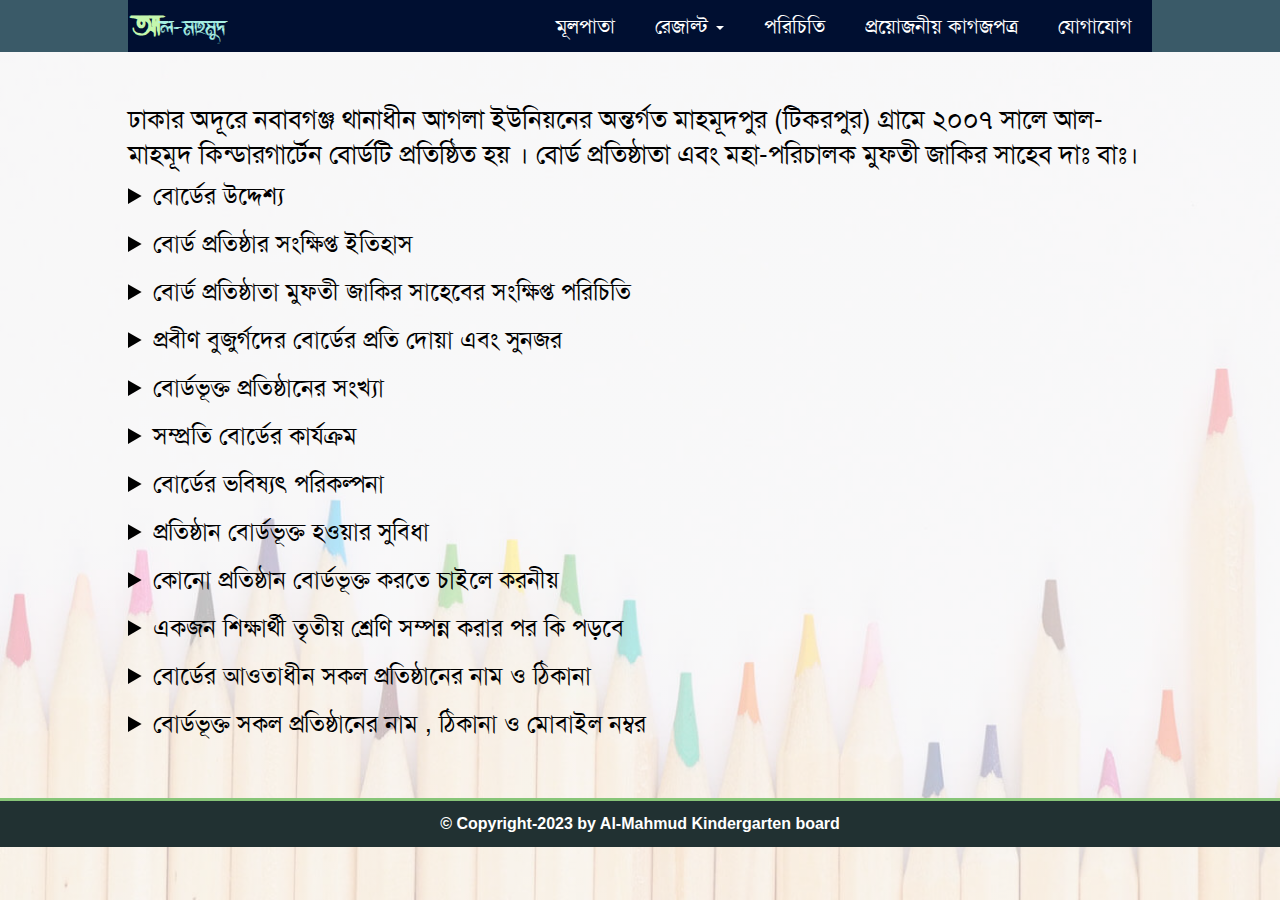
<file: about.html>
<!DOCTYPE HTML>
<html lang="en-US">
<head>
	<meta charset="UTF-8">
	<title>About</title>
	<meta charset="utf-8">
	<meta name="viewport" content="width=device-width, initial-scale=1.0">
	
	<link rel="stylesheet" href="css/style.css" />
	<link rel="stylesheet" href="css/responsive.css" />
	<link rel="icon" href="img/AL-MAHMUD-KINDERGATEN-PNG.png" />
	<link rel="shortcut icon" href="img/AL-MAHMUD-KINDERGATEN-PNG.ico" />
</head>
<body>
<div class="nav-bar"> 
			<nav class="for-width">
				<div class="navbar clear"> 
					<a href="index.html" class="logo">
					<p class="name">আল-মাহমুদ</p>
						</a>
					<div class="menu-toggle"><span class="icon-bar"></span><span class="icon-bar"></span><span class="icon-bar"></span></div>
					<div class="menu">
						<ul>
							<li><a href="index.html">মূলপাতা</a></li>
							<li>
								<span class="open-submenu">রেজাল্ট <span class="arrow down"></span></span>
								<ul>
									<li><a href="">প্রথম সাময়িক</a></li>
									<li><a href="">দ্বিতীয় সাময়িক</a></li> 
									<li><a href="">বার্ষিক</a></li>
									<li><a href="">আর্কাইভ</a></li>
								</ul>
							</li>
							<li><a href="about.html">পরিচিতি</a></li> 
							<li><a href="about.html">প্রয়োজনীয় কাগজপত্র</a></li> 
							<li><a href="contact.html">যোগাযোগ</a></li> 
						</ul>
					</div>
				</div>
			</nav>
		</div>
<div class="about-section"> 
	<p>ঢাকার অদূরে নবাবগঞ্জ থানাধীন আগলা ইউনিয়নের অন্তর্গত মাহমূদপুর (টিকরপুর) গ্রামে ২০০৭ সালে আল-মাহমূদ কিন্ডারগার্টেন বোর্ডটি প্রতিষ্ঠিত হয়  । বোর্ড প্রতিষ্ঠাতা এবং মহা-পরিচালক মুফতী জাকির সাহেব দাঃ বাঃ। </p> 
	
	<div class="about-purpose">  
		<details> 
			<summary>বোর্ডের উদ্দেশ্য</summary>    
			<p> সংখ্যা গরিষ্ট মুসলিম দেশ বাংলাদেশ এই বাংলার আনাচে-কানাচে বিশুদ্ধ ইসলামের দাওয়াত পৌঁছে দেওয়ার লক্ষ্যে প্রতিটি মুসলিম শিশুর কোমল হৃদয়ে কুরআন ও হাদীসের সহিহ জ্ঞান শিক্ষা দেওয়া আবশ্যক । আজকের শিশু আগামীর ভবিষ্যৎ । সহীহ ইলম আহরণ করে আমাদের শিশুরা যাতে সমগ্র পৃথিবীব্যাপী ইসলামের ঝাণ্ডা বহনের সক্ষমতা লাভ করে, সকল বাতিল অপশক্তির বিরুদ্ধে সুদৃঢ়ভাবে দাঁড়াতে পারে এবং সর্বপরি নিজেকে এবং নিজের পরিবার পরিজনকে জাহান্নামের অমোঘ শাস্তি থেকে রক্ষা করে দুনিয়া ও আখেরাত উভয় জাহানের কল্যাণ বয়ে আনার উদ্দেশ্যেই বোর্ড প্রতিষ্ঠা করা হয়।  </p>  
		</details>
		<details>  
			<summary>বোর্ড প্রতিষ্ঠার সংক্ষিপ্ত ইতিহাস </summary>
			<p>  </p>
		</details>
		<details>   
			<summary>বোর্ড প্রতিষ্ঠাতা মুফতী জাকির সাহেবের সংক্ষিপ্ত পরিচিতি </summary>
			<p> </p>
		</details>
		<details>  
			<summary>প্রবীণ বুজুর্গদের বোর্ডের প্রতি দোয়া এবং সুনজর </summary>
			<p>  </p>
		</details>
		<details>  
			<summary>বোর্ডভূক্ত প্রতিষ্ঠানের সংখ্যা  </summary>
			<p> ২০০৭ সালে আল-মাহমূদ কিন্ডারগার্টেন বোর্ডটির যাত্রা শুরু হয়। এই স্বল্প সময়ের ব্যবধানে আজ ২০২৩ সালে বোর্ডভূক্ত প্রতিষ্ঠানের সংখ্যা দাঁড়িয়েছে ১৩৭ টি - আলহামদুলিল্লাহ । </p>
		</details>
		<details>  
			<summary>সম্প্রতি বোর্ডের কার্যক্রম </summary>
			<p> </p>
		</details>
		<details>  
			<summary> বোর্ডের ভবিষ্যৎ পরিকল্পনা </summary>
			<p></p>
		</details>
		<details>  
			<summary> প্রতিষ্ঠান বোর্ডভূক্ত হওয়ার সুবিধা </summary>
			<p></p>
		</details>
		<details>   
			<summary> কোনো প্রতিষ্ঠান বোর্ডভূক্ত করতে চাইলে করনীয়</summary>
			<p> </p>
		</details>
<!-- 		<details>   
			<summary> বোর্ডভূক্ত প্রতিষ্ঠানগুলোতে কয়টি শ্রেণি আছে এবং শ্রেণিগুলোর নাম কি? </summary>
			<p> বোর্ডভূক্ত প্রতিষ্ঠানে পর্যায়ক্রমে ছয়টি শ্রেণিতে পাঠদানের ব্যবস্থা আছে । শ্রেণীসমূহের নাম যথাক্রমে প্লে, নার্সারি, প্রথম, দ্বিতীয়, তৃতীয় এবং চতুর্থ শ্রেণি। </p>
		</details> --> 
		<details>    
			<summary>একজন শিক্ষার্থী তৃতীয় শ্রেণি সম্পন্ন করার পর কি পড়বে </summary>
			<p>  আমাদের এখানে একজন শিক্ষার্থী তৃতীয় শ্রেনী পর্যন্ত লেখাপড়া সম্পন্ন করলে স্কুলে গিয়ে চতুর্থ শ্রেনিতে ,  মাদ্রাসায় (হেফজ, কিতাব) এবং আলিয়ার  যে কোন প্রতিষ্ঠানে ভর্তি হওয়ার যোগ্যতা রাখে।</p>
		</details>
		<details> 
			<summary> বোর্ডের আওতাধীন সকল প্রতিষ্ঠানের নাম ও ঠিকানা   </summary>
			<p></p>
		</details>
		<details>    
			<summary>বোর্ডভূক্ত সকল প্রতিষ্ঠানের নাম , ঠিকানা ও মোবাইল নম্বর </summary>
			<p class="board"> 




০০১	ফালাহুদ দারাইন কিন্ডারগার্টেন স্কুল,মাহমূদপুর (টিকরপুর বাগানবাড়ী), আগলা, নবাবগঞ্জ, ঢাকা।	০১৯১১-০২৮০৫৪ <br/>
০০২	ইক্বরা তালিমুল  কুরআন কিন্ডারগার্টেন, আগলা, নবাবগঞ্জ, ঢাকা।	০১৯১১-২৭৫০১৬ <br/>
০০৩	খোদাবখ্স নূরানী কিন্ডারগার্টেন আন্ধারকোঠা,নবাবগঞ্জ,ঢাকা।	<br/>
০০৪	বাবে  জান্নাত নূরানী কিন্ডারগার্টেন চরচরিয়া, নবাবগঞ্জ, ঢাকা।	০১৯৫২-১০৮১৯২  <br/>
০০৫	শোল্ লাবাগে জান্নাত নূরানী কিন্ডারগার্টেন, শোল্লা, নবাবগঞ্জ, ঢাকা।	০১৭১৯-৯৮৮৮২৯  <br/>
০০৬	কোমরগঞ্জ-পাঠানকান্দা বায়তুস-সালাহ কিন্ডারগার্টেন, নবাবগঞ্জ, ঢাকা।	০১৭৪৫-০০৮৪৩২ <br/>
০০৭	আঃ জাব্বার নূরানী কিন্ডারগার্টেন বাহ্রা, নবাবগঞ্জ, ঢাকা।	০১৮৭৯-৬৪০৯৫১ <br/>
০০৮	জাবালে নূর মাহমূদিয়া মাদ্রাসা রামনাথপুর,দোহার,ঢাকা।	<br/>
০০৯	হাজার বিঘা মাহমূদিয়া নূরানী মাদ্রাসা দোহার,ঢাকা।	<br/>
০১০	সুন্দরীপাড়া মাদ্রাসা এ দ্বীনিয়া দোহার,ঢাকা।	<br/>
০১১	বাহ্রা সোনারগাঁও নূরানী কিন্ডারগার্টেন নবাবগঞ্জ, ঢাকা	০১৯৩৫-৭৩৯২৩৮ <br/>
০১২	রিয়াজুল জান্নাহ নূরানী কিন্ডারগার্টেন, পাতিলঝাপ, নবাবগঞ্জ, ঢাকা।	০১৮১৪-২১২৭০১ <br/>
০১৩	মুসলিমহাটিতালিমুলকুরআনকিন্ডারগার্টেন মাদ্রাসা, খালপাড়, নবাবগঞ্জ, ঢাকা।	০১৯৮১-০৬৫৮৬৩ <br/>
০১৪	দক্ষিন মুসলিমহাটি শহীদ উসামা কিন্ডারগার্টেন, নবাবগঞ্জ, ঢাকা।	০১৩১৮-৯৭০১৩৮ <br/>
০১৫	শ্রীধরপুর নূরানী কিন্ডারগার্টেন মাদরাসা, শ্রীনগর, মুন্সীগঞ্জ।	০১৭৬৫-৪৪১০৬৮ <br/>
০১৬	হযরত আবুবকরসিদ্দীক রা. নূরানী কিন্ডারগার্টেন কার্তিকপুর, দোহার, ঢাকা।	০১৭৪৯-০৭৪৮৯৫ <br/>
০১৭	মহব্বতপুর নূরানীতা‘লীমুল কোরআন মাদরাসা নবাবগঞ্জ, ঢাকা।	০১৯২৩-৬১৪৫৫৯ <br/>
০১৮	বাহ্রা চরকান্দা ফোরকানিয়া নূরানী কিন্ডারগার্টেন,নবাবগঞ্জ,ঢাকা।	 <br/>
০১৯	হাজী মিসবাহউদ্দীন নূরানী কিন্ডারগার্টেন, পশ্চিমবাহ্রা, নবাবগঞ্জ, ঢাকা।	০১৮২৮-০৩৯৫৪১ <br/>
০২০	করিমুন্নেসা নূরানী কিন্ডারগার্টেন ও মাদ্রাসা, বালুখন্ড, নবাবগঞ্জ, ঢাকা।	০১৯২২-৩০৩৭৭০ <br/>
০২১	দারুসসালাম নূরানী কিন্ডারগার্টেন আলমপুর, শ্রীনগর, মুন্সীগঞ্জ।	০১৩২০-৮২০২১১ <br/>
০২২	মাদ্রাসাতু ফরিদা কানযুলউলূম কিন্ডারগার্টেন আগলা চৌকিঘাটা, নবাবগঞ্জ, ঢাকা।	০১৯৪৯-৫৮৭৭৪৯ <br/>
০২৩	ইসলাহুল উম্মাহ নূরানী কিন্ডারগার্টেন, গোবিন্দপুর, নবাবগঞ্জ, ঢাকা।	০১৯৬৪-৮৮২৫৭৫ <br/>
০২৪	জান্নাতুল মাওয়া নূরানী কিন্ডারগার্টেন, রাজাপুর, নবাবগঞ্জ, ঢাকা।	০১৭৬৮-৮৯৩৮১১  <br/>
০২৫	বাহ্রা ইলামুদ্দীন নূরানী কিন্ডারগার্টেন দোহার,ঢাকা।	 <br/>
০২৬	বায়তুল জান্নাত নূরানী কিন্ডারগার্টেন মাদরাসা, বাড়ৈখালী, শ্রীনগর, মুন্সীগঞ্জ।	০১৭৬৬-৪১৯৪১৮ <br/>
০২৭	আল-ইসলামিয়া কিন্ডারগার্টেন বড়নগর, কলাকোপা, নবাবগঞ্জ, ঢাকা	০১৯১৫-৫৮২৭১৫ <br/>
০২৮	বাইতুন-নূর-নূরানী কিন্ডারগার্টেন নবাবগঞ্জ, ঢাকা।	০১৮৬৯-৬৪৩১৯৮ <br/>
০২৯	দক্ষিন মাইলাইল আল মদিনা মাদ্রাসা, মাইলাইল, নবাবগঞ্জ,ঢাকা।	০১৮৫০-৮২৮৪৯০ <br/>
০৩০	বাড়ৈখালী দারোগাবাড়ী কিন্ডারগার্টেন, শ্রীনগর, মুন্সীগঞ্জ ।	০১৯৯৪-৩৯৫৮১৮ <br/>
০৩১	মাহমূদুল ঊলুম মাদরাসা চিতলমারী,বাগেরহাট।	 <br/>
০৩২	তাহমিদ কিন্ডারগার্টেন নূরানী মাদ্রাসা, কৃষ্ণপুর, মোগলবাসা, সদর, কুড়িগ্রাম।	০১৮২২-২৮৭৬৮৭ <br/>
০৩৩	যাদবপুর বুস্তানুল ঊলুম কওমী মাদরাসা,ঠাকুরগাঁও।	 <br/>
০৩৪	বাহ্রা পূর্বপাড় দারুসসালাম নূরানী কিন্ডারগার্টেন, নবাবগঞ্জ, ঢাকা।	০১৭৫৬-০৯৭৪৫৪ <br/>
০৩৫	বড় বক্সনগর ফোরকানিয়া নূরানী কিন্ডারগার্টেন মাদ্রাসা, নবাবগঞ্জ, ঢাকা।	০১৩১৪-৭৩৫৫৩৯ <br/>
০৩৬	বড় রাজপাড়া মদিনাতুল উলূম নূরানী কিন্ডারগার্টেন, নবাবগঞ্জ, ঢাকা।	০১৮১৬-৩১৩৫২২ <br/>
০৩৭	মিফতাহুল জান্নাহ নূরানী কিন্ডারগার্টেন সৈয়দপুরনবাবগঞ্জ,ঢাকা।	 <br/>
০৩৮	বালাশুর নূরানী কিন্ডারগার্টেন শ্রীনগর,মুন্সিগঞ্জ।	 <br/>
০৩৯	দৌলতপুর দারুল উলূম নূরানী হাফেজিয়া মাদরাসা, নবাবগঞ্জ, ঢাকা।	০১৮১৯-২১৭৪৪৪ <br/>
০৪০	তাকবিয়াতুল ঈমান নূরানী কিন্ডারগার্টেন দোহার,ঢাকা।	 <br/>
০৪১	দারুল আরকাম নূরানী কিন্ডারগার্টেন, নেত্রকোণা।	<br/>
০৪২	দারুল ফালাহ নূরানী কিন্ডারগার্টেন, মরিচপট্টি, নবাবগঞ্জ, ঢাকা।	০১৮৫০-২৬৪৮১৩<br/>
০৪৩	ফারুকে আযম নূরানী কিন্ডারগার্টেন, নেত্রকোণা।<br/>	
০৪৪	মুন্সিনগর ছাইদুল ঈমান ইসলামিয়া হাফিজিয়া মাদরাসা, বাড়ুয়াখালী, নবাবগঞ্জ, ঢাকা।	০১৭২৩-০৯৯০০০<br/> 
০৪৫	নতুন বান্দুরা নূরানী কিন্ডারগার্টেন, হাসনাবাদ, নবাবগঞ্জ, ঢাকা।	০১৯১০-০৩২৯৫৮<br/>
০৪৬	বান্দুরা ইসলামী কিন্ডারগার্টেন এন্ড স্কুল, নবাবগঞ্জ, ঢাকা।	০১৮২৩-৬৫৭৮৫৯<br/>
০৪৭	হযরত হুজায়ফা রাঃ নূরানী কিন্ডারগার্টেন মাদরাসা, শেখরনগর, সিরাজদিখান, মুন্সিগঞ্জ।	০১৮৩১-১১৬৬১৩<br/>
০৪৮	কাছেমুল উলূম নূরানী কিন্ডারগার্টেন, নবাবগঞ্জ, ঢাকা।	০১৯২৯-০৩০০৮৩<br/>
০৪৯	পালমগঞ্জ গ্রীনলিপস নূরানী কিন্ডারগার্টেন দোহার,ঢাকা।	<br/>
০৫০	মিফতাহুল উলুম কামারপুর, ঠাকুরগাঁও।	<br/>
০৫১	চুড়াইন সা‘আদাতুদ-দারাইন নূরানী কিন্ডারগার্টেননবাবগঞ্জ, ঢাকা।	০১৯২৬-৫২৫১৫১<br/>
০৫২	তরিকুল জান্নাহ কিন্ডারগার্টেন,গরিবপুর,শিকারীপাড়া,নবাবগঞ্জ,ঢাকা।	<br/>
০৫৩	হামিউস সুন্নাহ কিন্ডারগার্টেন,মরিচপট্টি,নবাবগঞ্জ,ঢাকা।	<br/>
০৫৪	জামশা নূরে মদিনা কিন্ডারগার্টেন মাদরাসা, সিংগাইর, মানিকগঞ্জ।	০১৮৭৮-৯৩০৯০১<br/>
০৫৫	হা-মিউসসুন্নাহ নূরানীকিন্ডার গার্টেন, বাশতলা, দোহার, ঢাকা।	০১৭৩৩-৮১৭৪৪০<br/>
০৫৬	নয়ানগর ইসলামি কিন্ডারগার্টেন, বান্দুরা, নবাবগঞ্জ, ঢাকা।	০১৮২৫-০০২৯৩৫<br/>
০৫৭	তুইতাল শৈল্যা আবজাল নগর নুরানী কিন্ডারগার্টেন মাদ্রাসা, নবাবগঞ্জ, ঢাকা।	০১৭৯০-৫৭৪২০৬<br/>
০৫৮	নয়নশ্রী নূরানী কিন্ডারগার্টেন,নবাবগঞ্জ,ঢাকা।	<br/>
০৫৯	রাধাকান্তপুর নূরানী কিন্ডারগার্টেন,নয়নশ্রী,নবাবগঞ্জ,ঢাকা।	<br/>
০৬০	বোয়ালী বায়তুননূর কিন্ডারগার্টেন, শোল্লা, নবাবগঞ্জ, ঢাকা।	০১৬৩৬-৮৪১২৮১<br/>
০৬১	শেখ ইব্রাহিম নূরানী কিন্ডারগার্টেন, বেনুখালী, নবাবগঞ্জ,ঢাকা।	০১৯১৬-৫৫৩৭৩৬<br/>
০৬২	শিকারীপাড়া নূরানী কিন্ডারগার্টেন,শিকারীপাড়া,নবাবগঞ্জ,ঢাকা।	<br/>
০৬৩	সুজাপুর রহমানিয়া নূরানী কিন্ডারগার্টেন মাদ্রাসা, দাউদপুর, নবাবগঞ্জ, ঢাকা।	<br/>
০৬৪	আলবারাকা কিন্ডারগার্টেন, দোহার, ঢাকা।	<br/>
০৬৫	দারুল উলুম পীরদিঘী কিন্ডারগার্টেন, ঠাকুরগাঁও।	<br/>
০৬৬	হাজী ইসমাঈল হাজী আসাদ আলী আল-ইসলামিয়ামাদ্রাসা, রোহিতপুর, কেরানীগঞ্জ,ঢাকা।<br/>	
০৬৭	হাজী মুসলিম খাঁন নূরানী কিন্ডারগার্টেন মাদ্রাসা,দক্ষিণপাইয়াতলী,শরিয়তপুর।	<br/>
০৬৮	দক্ষিনছত্রভোগ মদিনাতুল উলুম ইসলামিয়া মাদরাসা, শ্রীনগর, মুন্সীগঞ্জ।	০১৭৩১-৬১৭৭২৫<br/>
০৬৯	চাড়িগ্রাম ইসলামী মডেল একাডেমী মানিকগঞ্জ।<br/>	
০৭০	দোহার ইসলামিয়া মাদ্রাসা, খালপাড়, দোহার,ঢাকা।	<br/>
০৭১	মাদ্রাসা জামেউল উলূম দক্ষিণশিমুলিয়া, দোহার,ঢাকা।	<br/>
০৭২	হযরত আবু হুরায়রা (রা:) নূরানী কিন্ডারগার্টেন,নাটোর।	<br/>
০৭৩	হযরতআনাস (রা:) নূরানী কিন্ডারগার্টেন,নাটোর।	<br/>
০৭৪	হযরত আবু জর গিফারী (রা:) নূরানী কিন্ডারগার্টেন,নাটোর।	<br/>
০৭৫	রওজাতুল উলুম নূরানী একাডেমী,নাটোর।	<br/>
০৭৬	বালুরচর টুকনিকান্দা ফোরকানিয়া নূরানী কিন্ডারগার্টেন, নবাবগঞ্জ,ঢাকা।	০১৮৮২-৮৭১৫৫১<br/>
০৭৭	হযরত ওমরফারুক (রাঃ) নূরানীয়া হাফিজিয়া মাদরাসা, চেগারঘোনা বেরিবাধ, সদর, মানিকগঞ্জ।	০১৭৩২-৫০৩২৩৯<br/>
০৭৮	আন-নূরনূরানী কিন্ডারগার্টেন মাদ্রাসা, বড়বলমন্তচর,নবাবগঞ্জ,ঢাকা।	<br/>
০৭৯	ফালাহুদ-দারাইন মাদরাসা ও নূরানী কিন্ডারগার্টেন, সোনাকুড়, গোপালগঞ্জ।	০১৮২৮-৫৫০১৪৩<br/>
০৮০	বাগে জান্নাত নূরানী কিন্ডারগার্টেন মাদ্রাসা,শখিপুর,শরিয়তপুর।	০১৭২১-৪০১৫২৯<br/>
০৮১	সিংহড়া মোহাম্মাদিয়া কিন্ডারগার্টেন, নবাবগঞ্জ, ঢাকা।	০১৮৭৩-৫৯৪৯৮৯<br/>
০৮২	ঘোষপাড়া ভাওয়াডুবি নূরুল কুরআন মাদরাসা, তাশুল্লা, বাংলাবাজার, নবাবগঞ্জ, ঢাকা।	০১৮৫৮-৮১৮৪৯৩<br/>
০৮৩	চরকুশাই আদর্শ নূরানী মাদরাসা, দোহার,ঢাকা।	০১৭৩১-১১৪৫৩১<br/>
০৮৪	সিংজোর নূরানী কিন্ডারগার্টেন মাদরাসা, সিংজোর, শোল্লা, নবাবগঞ্জ, ঢাকা।	০১৩০২-৭৮৩২৭০<br/>
০৮৫	মদীনা নগর কিন্ডারগার্টেন, চন্দ্রপাড়া, সদরপুর, ফরিদপুর।	<br/>
০৮৬	হযরত বেলাল (রা.) নূরানী কিন্ডারগার্টেন, দোহারঘাটা, দোহার, ঢাকা।	০১৮৭৫-৫৩১৯৪৬<br/>
০৮৭	আল-হাদী ইসলামী কিন্ডারগার্টেন মাদরাসা, খাড়াকান্দী, কেরানীগঞ্জ, ঢাকা।	০১৭২৮-৮১২২৭২<br/>
০৮৮	হযরত আবুহুরাইরা (রা.) নূরানী কিন্ডারগার্টেন, শাহবাদ, গালিমপুর, নবাবগঞ্জ, ঢাকা।	০১৯৫৩-৩১৭৫৭৩<br/>
০৮৯	মুসলিহুল উম্মাহ মাদানী কিন্ডার গার্টেন মাদরাসা, যন্ত্রাইল, নবাবগঞ্জ,ঢাকা।	০১৮৭১-৯২৯৬৯৮<br/>
০৯০	ছোটরাজপাড়া নূরানী কিন্ডারগার্টেন মাদ্রাসা,বক্সনগর,নবাবগঞ্জ,ঢাকা।<br/>	
০৯১	আল-আবরার ইসলামী একাডেমী হাসনাবাদ,নবাবগঞ্জ,ঢাকা।	<br/>
০৯২	নূরুল কুরআন কিন্ডারগার্টেন, বড়গাঁও, গালিমপুর, নবাবগঞ্জ, ঢাকা।	০১৯৬১-৪৬৫৪৬০ <br/>
০৯৩	মুন্সীনগর নূরানী মাদ্রাসা এন্ড কিন্ডারগার্টেন, আকারবাগ, চূড়াইন, নবাবগঞ্জ, ঢাকা। <br/>	
০৯৪	সৈয়দপুরএমদাদুলউলুমনূরানী কিন্ডারগার্টেন, নবাবগঞ্জ, ঢাকা।	০১৭৪৮-২৪৭৬৫৭ <br/>
০৯৫	নূরেমদীনানূরানীমাদরাসা, লটাখোলা, দোহার, ঢাকা।	০১৭২৭-৪০৯৩১৬ <br/>
০৯৬	হযরতওমরফারুক (রা.) নূরানী কিন্ডারগার্টেন, মাহমূদপুর, দোহার, ঢাকা।	০১৮৮১-৫৫৮৮১৯ <br/>
০৯৭	শেরপুরআলইসলামিয়ানূরানী কিন্ডারগার্টেন, দাউদপুর, নবাবগঞ্জ, ঢাকা।	 <br/>
০৯৮	রাহমানিয়ামুহাম্মদিয়াইসলামিয়াকিন্ডারগার্টেন, বাংলাবাজার, নবাবগঞ্জ, ঢাকা।	 <br/>
০৯৯	দারুলউলুমদ্বীনিয়ালতিফিয়ানূরানী কিন্ডারগার্টেন,বাড়ৈখালী,শ্রীনগর,মুন্সিগঞ্জ।	 <br/>
১০০	হযরতফাতেমা রা: নূরানী কিন্ডারগার্টেনকামারকান্দা,চিত্রকোট,সিরাজদিখান, মুন্সিগঞ্জ।	 <br/>
১০১	মদীনাতুলউলুমমাদরাসারামপুরা,ঢাকা।	০১৯৮৭-৪৫৩৫৭১ <br/>
১০২	হযরত আ: কাদেরজিলানী রহ. নূরানী কিন্ডারগার্টেন, সিংহপ্রতাপ, গৌড়দিয়া, সালথা, ফরিদপুর।	০১৯৪৪-৯৭৯৩৯৪ <br/>
১০৩	জামিয়াতুলকুরআনওয়াসসুন্নাহইসলামিককিন্ডারগার্টেন, তারানগর, কেরানীগঞ্জ, ঢাকা।	০১৭৭০-০৩০০৪৭ <br/>
১০৪	হাজীউজীরআলীমডেলমাদরাসা, নয়াবাড়ী, দোহার, ঢাকা।	০১৭৪১-৩৫৯১২২ <br/>
১০৫	দারুলকুরআননূরানীএকাডেমী,নীলফামারী।	 <br/>
১০৬	সেতুসংঘতাযকিয়াতুল উম্মাহমাদরাসা, বলমন্তচর, নবাবগঞ্জ,ঢাকা।	০১৮৪৬-০৯২১৪৭ <br/>
১০৭	মদনখালীমধ্যপাড়াআশরাফুলউলুমকিন্ডারগার্টেন, শ্রীনগর, মুন্সিগঞ্জ।	০১৯১৫-৮১২১৬৮ <br/>
১০৮	জামিয়াতুসসাহাবারাধাকান্তপুর, নয়নশ্রী, নবাবগঞ্জ, ঢাকা।	০১৯৫১-১০৬৭৪৪ <br/>
১০৯	মারকাযুলকুরআননূরানী কিন্ডারগার্টেন,ইমামনগর,নবাবগঞ্জ,ঢাকা।	০১৮৬০-০২০০৯৩ <br/>
১১০	শান্তিনগরনূরানীকিন্ডার গার্টেন মাদরাসা,নয়নশ্রী,নবাবগঞ্জ,ঢাকা।	০১৭১৫-৩২৮৯৪১ <br/>
১১১	ব্রাইটফিউচারনার্সারী স্কুল,পূর্ব নূরেরচালা,ভাটারা,বারিধারা,ঢাকা।	০১৯১১-৩০৯০১৪ <br/>
১১২	মাদরাসাউসমান রা: বাংলাদেশ, বাড়ি নং ১৩/১০, পশ্চিমরামপুরা(নতুনরাস্তা),ঢাকা-১২১৯	০১৯১৯-৫৮৭১৩১ <br/>
১১৩	নূরুল কোরআনমাদরাসা, চান্দহর, সিংগাইর, মানিকগঞ্জ।	০১৯৬৩-৩৯১৯৮৯ <br/>
১১৪	মাহমূদিয়ানূরানী কিন্ডারগার্টেনরাজাপুর, বাউফল, পটুয়াখালী।	০১৭১৯-২৭৬৭৪১ <br/>
১১৫	সামসাবাদ আইডিয়ালনূরানী কিন্ডারগার্টেন, সামসাবাদ, নবাবগঞ্জ, ঢাকা।	০১৮৯২-৭৫৮৪৮৫ <br/>
১১৬	মহিউসসুন্নাহনূরানীকিন্ডার গার্টেন মাদরাসা, সোনাবাজু, নবাবগঞ্জ, ঢাকা।	০১৭৫৩-৪৫৮০০৯ <br/>
১১৭	মাদরাসা গুলজারেমদীনা, কেরানীগঞ্জ,ঢাকা।	০১৮৪৫-২৭৫৩৫২ <br/>
১১৮	বাইতুলজান্নাহনূরানী কিন্ডারগার্টেন,নারিশাসাতভিটা, দোহার,ঢাকা।	০১৭৫৫-১৯৩৯৫৩ <br/>
১১৯	খতিয়া হোসাইনিয়াবাতেনিয়াইসলামিয়ামাদরাসা, শোল্লা, নবাবগঞ্জ, ঢাকা।	০১৮২৩-৮৭৬০০০ <br/>
১২০	নয়াগাঁওআঃহালিমআনোয়ারানূরানী কিন্ডারগার্টেন, সিরাজদিখান, মুন্সিগঞ্জ।	০১৭৭৪-৮৮৮৮৬৬ <br/>
১২১	চরজয়পাড়াতালিমুলকুরআননূরানী কিন্ডারগার্টেন, দোহার, ঢাকা।	০১৮৬৬-৪৭৪৩৮১ <br/>
১২২	কাশফুলউলূমনূরানী কিন্ডারগার্টেন, চৌধুরীরহাট, সদরপুর, ফরিদপুর।	০১৯০৪-৫১৩৩৪৯ <br/>
১২৩	আবুসাঈদ হাকিমিয়াহাফিজিয়ামাদ্রাসা ও লিল্লাহ্ বোর্ডি, মুন্সীগঞ্জ।	০১৯৮৩-৯৮০৪১৪ <br/>
১২৪	চকরিয়ানূরানী কিন্ডারগার্টেন ও হাফেজিয়ামাদ্রাসা, শোল্লা, নবাবগঞ্জ, ঢাকা।	০১৮৮০-২২৫৯৭১ <br/>
১২৫	ছোটরাজপাড়ামদীনাতুলউলূমনূরানী কিন্ডারগার্টেন, বক্সনগর, নবাবগঞ্জ, ঢাকা।	০১৭৫২-৯১০১৬২ <br/>
১২৬	মুহিউসসুন্নাহনূরানী কিন্ডারগার্টেন মাদ্রাসা, বালেঙ্গা, কান্তারটেক, নবাবগঞ্জ, ঢাকা।	০১৮৫১-১৩৬৫৮০ <br/>
১২৭	হযরতইব্রাহীমনূরানী কিন্ডারগার্টেন, মাধবপুর, নবাবগঞ্জ, ঢাকা।	০১৮৩৫-৯৯৬০১৮ <br/>
১২৮	মদীনাতুলউলূমনূরানী কিন্ডারগার্টেন, নয়ানগর, হাসনাবাদ, নবাবগঞ্জ, ঢাকা।	০১৯৩০-৩৬৬০৯৭ <br/>
১২৯	ছত্রপুরহাজ¦ীআকমত মোল্লানূরানী কিন্ডারগার্টেন, করপাড়া, নবাবগঞ্জ, ঢাকা।	০১৭৯০-৩৩৯০০১ <br/>
১৩০	আলবারাকারাহমানিয়ামাদ্রাসা, রাধানগর, বিলাশপুর, দোহার, ঢাকা।	০১৭২৪-৪০৩২৩৬ <br/>
১৩১	মাহমূদপুরইসলামিকএকাডেমী, দক্ষিণচরকুশাই, হরিচন্ডি, দোহার, ঢাকা।	০১৬২৯-৪৪৬২৪৩ <br/>
১৩২	দারুলকুরআননূরানী কিন্ডারগার্টেন স্কুল, নূরের চালা বোটঘাট, গুলশান, ভাটারা, ঢাকা।	০১৬১৯-৫১৪৯১৯ <br/>
১৩৩	মিফতাহুলজান্নাহনূরানী কিন্ডারগার্টেন, হাসির মোড়, মেঘুলা, দোহার, ঢাকা।	০১৭৭৮-৬০৫১৩৫ <br/>
১৩৪	জান্নাতুননাঈমকিন্ডারগার্টেন, শরীয়তপুর।	০১৯৫৯-০৩৩৩৮৯ <br/>
১৩৫	আবুলইসরাতনূরানী কিন্ডারগার্টেন, বানিয়ারগ্রাম, খানেপুর, বারুয়াখালী, নবাবগঞ্জ, ঢাকা।	০১৮৫৯-২৬৫০৪৭ <br/>
১৩৬	মার্কাযুলউলূমনূরানী কিন্ডারগার্টেন, ইসলামপুর, জয়পাড়া, দোহার, ঢাকা।	০১৯২১-০৪৯২৭৬ 


			</p>
		</details>
	</div>
</div>
<footer> 
	<p>&copy; Copyright-2023 by Al-Mahmud Kindergarten board</p>
</footer>


<script src="http://ajax.aspnetcdn.com/ajax/jQuery/jquery-1.12.0.min.js"></script>

<script type="text/javascript">

var menu = $(".menu");
$(window).resize(function(){
	$(".menu-toggle").removeClass("active");
	if($(window).innerWidth() > 767){
		menu.show();
	} else {
		menu.hide();
	}
});
$(".menu-toggle").click(function(){
	$(this).toggleClass("active");
	menu.slideToggle();
})
$(".open-submenu").click(function(){
	$(this).toggleClass("active");
	$(this).next("ul").slideToggle();
	$(this).children(".arrow").toggleClass("down up");
});

</script>

</script>
</body>
</html>
</file>
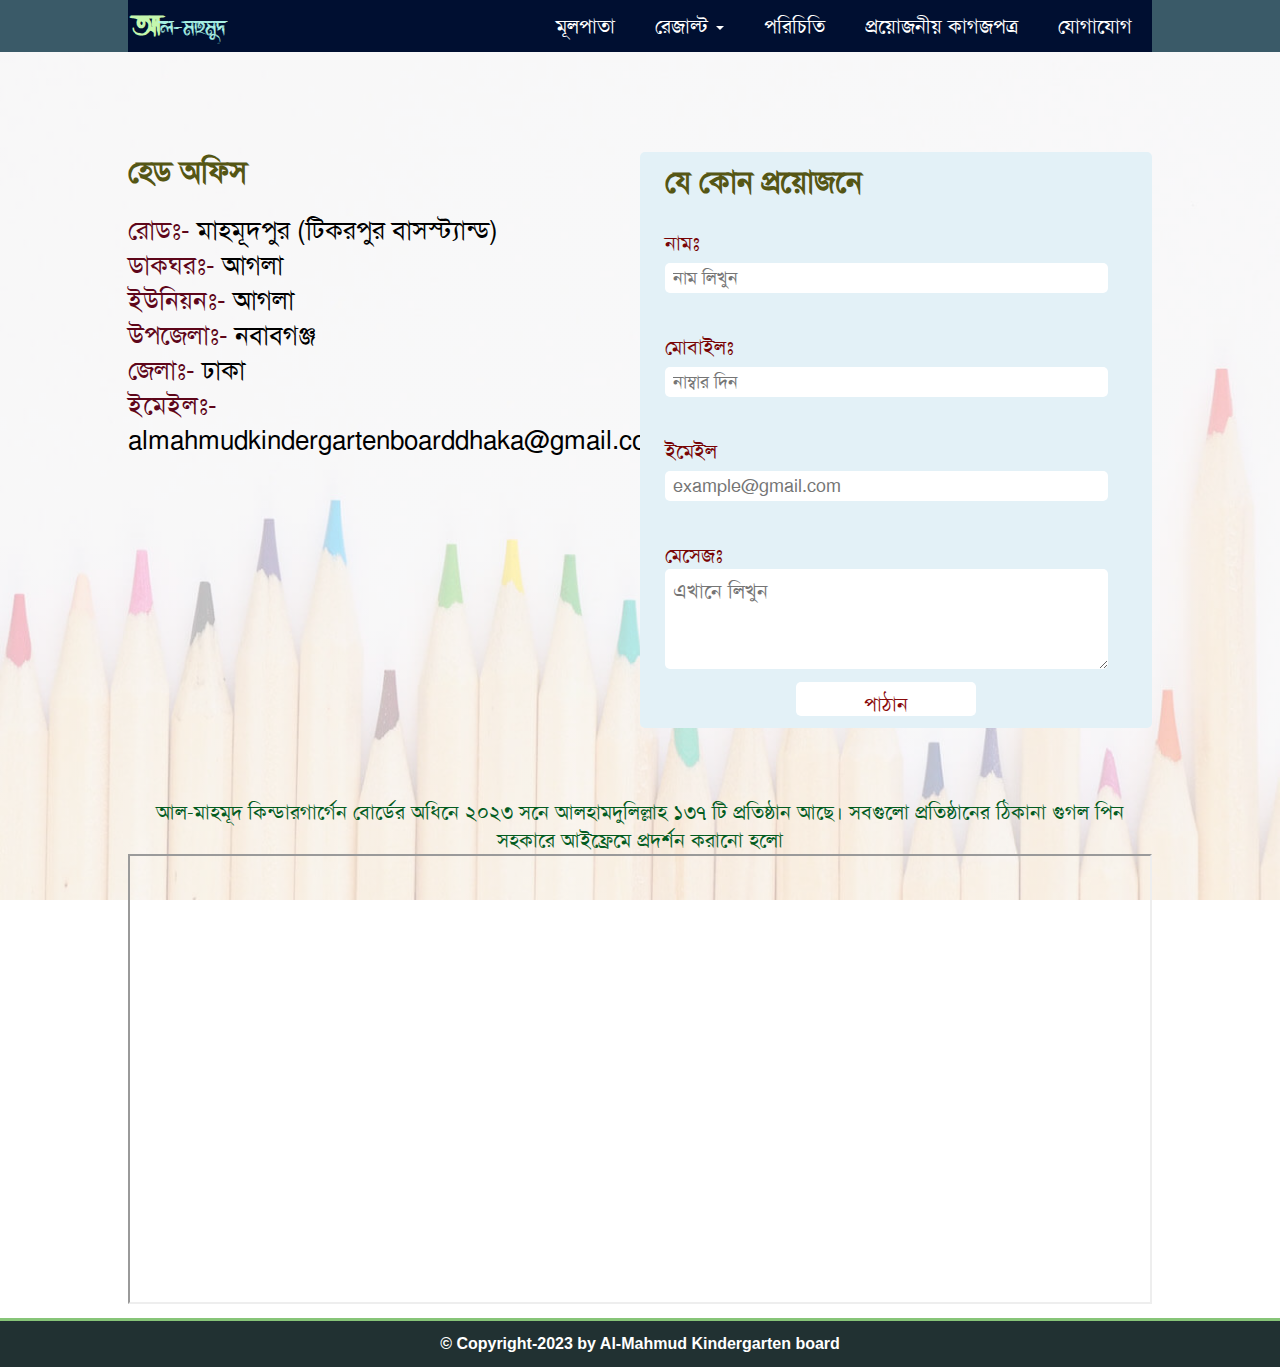
<file: contact.html>
<!DOCTYPE HTML>
<html lang="en-US">
<head>
	<meta charset="utf-8">
	<meta name="viewport" content="width=device-width, initial-scale=1.0">
	<title>About</title>
	<link rel="stylesheet" href="css/style.css" />
	<link rel="stylesheet" href="css/responsive.css" />
	<link rel="icon" href="img/AL-MAHMUD-KINDERGATEN-PNG.png" />
	<link rel="shortcut icon" href="img/AL-MAHMUD-KINDERGATEN-PNG.ico" />
</head>
<body>
	<div class="nav-bar"> 
		<nav class="for-width">
			<div class="navbar clear"> 
				<a href="index.html" class="logo">
				<p class="name">আল-মাহমুদ</p>
					</a>
				<div class="menu-toggle"><span class="icon-bar"></span><span class="icon-bar"></span><span class="icon-bar"></span></div>
				<div class="menu">
					<ul>
						<li><a href="index.html">মূলপাতা</a></li>
						<li>
							<span class="open-submenu">রেজাল্ট <span class="arrow down"></span></span>
							<ul>
								<li><a href="">প্রথম সাময়িক</a></li>
								<li><a href="">দ্বিতীয় সাময়িক</a></li> 
								<li><a href="">বার্ষিক</a></li>
								<li><a href="">আর্কাইভ</a></li>
							</ul>
						</li>
						<li><a href="about.html">পরিচিতি</a></li> 
						<li><a href="about.html">প্রয়োজনীয় কাগজপত্র</a></li> 
						<li><a href="contact.html">যোগাযোগ</a></li> 
					</ul>
				</div>
			</div>
		</nav>
	</div>

	<div id="contact-wrapper"> 
		<div class="address for-width"> 
			<article> 
				<h1>হেড অফিস</h1>
				<p><span>রোডঃ- </span> মাহমূদপুর (টিকরপুর বাসস্ট্যান্ড)  </p>
				<p><span>ডাকঘরঃ- </span> আগলা</p>
				<p><span>ইউনিয়নঃ- </span> আগলা</p>
				<p><span>উপজেলাঃ- </span> নবাবগঞ্জ</p>
				<p><span>জেলাঃ- </span> ঢাকা</p>
				<p><span>ইমেইলঃ- </span> almahmudkindergartenboarddhaka@gmail.com </p>
			</article>
			<div class="contact"> 
				<div class="form"> 
					<h1>যে কোন প্রয়োজনে</h1>
					<form method="POST" name="google-sheet" action="">
						<label for="name">নামঃ</label> <br />
						<input name="name" type="text" placeholder="নাম লিখুন" /> <br /> <br />
						<label for="number">মোবাইলঃ</label> <br />
						<input name="number" type="number" placeholder="নাম্বার দিন" /> <br /> <br />
						<label for="email">ইমেইল</label> <br />
						<input name="email" type="email" placeholder="example@gmail.com" /> <br /> <br />
						<label for="message">মেসেজঃ</label>  <br />
						<textarea name="text" id="" placeholder="এখানে লিখুন"></textarea> <br />
						<div class="button"> 
							<button>পাঠান</button>
						</div>
					</form>
				</div>
			</div>
		</div>
		<div class="map for-width"> 
			<p>আল-মাহমূদ কিন্ডারগার্গেন বোর্ডের অধিনে ২০২৩ সনে আলহামদুলিল্লাহ ১৩৭ টি প্রতিষ্ঠান আছে। সবগুলো প্রতিষ্ঠানের ঠিকানা গুগল পিন সহকারে আইফ্রেমে প্রদর্শন করানো হলো</p>
			<iframe src="https://www.google.com/maps/d/embed?mid=16d8Q8DvUAruZHsMKPOWapXUO8o0oAvQ&ehbc=2E312F" width="640" height="480"></iframe>
		</div>
	</div>
<footer> 
	<p>&copy; Copyright-2023 by Al-Mahmud Kindergarten board</p>
</footer>


<!-- <p>আজ বিশ্ব জুড়ে মাথাচাড়া দিয়ে উঠেছে কুফরি শক্তি। ইসলামকে পৃথিবীর বুক থেকে চিরতরে নিশ্চিহ্ন করে দেওয়ার জন্য তাদের ষড়যন্ত্রের শেষ নেই। তাদের শয়তানি অপকৌশলের অবস্থান আজ দুনিয়াব্যপী। এই শয়তানিয়্যাত ও জাহান্œামী মতবাদ যখন দেশ ও জাতির প্রতিটি রন্ধ্রে রন্ধ্রে বিভীষিকার রূপ ধারণ করেছে, মুসলমান হয়েও যখন মানুষ নানামুখী বিভ্রান্তির শিকার, ঠিক তখনি অধিকাংশ মুসলমানের দেশ বাংলার আনাচে-কানাচে ইসলামের সোনালী পতাকাকে আবারো উড্ডীন করার দীপ্ত মানসে, প্রতিটি ঘরে ঘরে কোরআনের আলো পৌঁছে দেওয়ার লক্ষ্যে, প্রত্যেকটি শিশুর অন্তরে কোরআনের শিক্ষাকে প্রথিত করে দেওয়ার মহৎ উদ্দেশ্যকে সামনে নিয়ে ২০০৭ইং সনে আল-মাহমূদ কিন্ডারগার্টেন বোর্ড প্রতিষ্ঠিত হয়। এর অধীনে ২০২৩ইং সাল নাগাদ নবাবগঞ্জ, দোহারে অবস্থিত ৮৭ টি প্রতিষ্ঠানসহ মোট ১৩৫ টি কিন্ডারগার্টেন পরিচালিত হয়ে আসছে।
এসব প্রতিষ্ঠানে তিন বছরের কোর্সে একটি শিশু সহীহ-শুদ্ধভাবে কুরআন শিক্ষা, জরুরী মাসায়েল, হাদীস ও দোয়ার পাশাপাশি জাগতিক শিক্ষায় (বাংলা, অংক, ইংরেজি) ব্যুৎপত্তি অর্জন করতে সক্ষম হয়। তবে সৌরবর্ষ হিসেবে যদিও ৩৬৫ দিনে বৎসর হয় কিন্তু শিক্ষাদানের সময় আদৌ ৩৬৫ দিন পাওয়া যায় না। কারণ- রমজান, দুই ঈদ, পরীক্ষা ও শুক্রবারসহ বিভিন্ন সময় লেখাপড়া বন্ধ থাকে। ফলে অনেক সময় সংশ্লিষ্টদের হিমশিম খেতে হয়। তাই সকল দিক বিবেচনা করে আল-মাহমূদ কিন্ডারগার্টেন বোর্ড ত্রৈমাসিক, ষান্মাসিক ও বার্ষিক পাঠ্য পরিমাণ নির্ধারণী একটি সিলেবাস প্রণয়ন করেছে। এর আলোকে যদি আমরা পাঠ্যক্রম পরিচালনা করি, মহান রাব্বুল আলামীন আমাদের সময়কে বরকত দান করবেন ইনশাআল্লাহ। </p> -->







 
<script src="http://ajax.aspnetcdn.com/ajax/jQuery/jquery-1.12.0.min.js"></script>

<script type="text/javascript">

var menu = $(".menu");
$(window).resize(function(){
	$(".menu-toggle").removeClass("active");
	if($(window).innerWidth() > 767){
		menu.show();
	} else {
		menu.hide();
	}
});
$(".menu-toggle").click(function(){
	$(this).toggleClass("active");
	menu.slideToggle();
})
$(".open-submenu").click(function(){
	$(this).toggleClass("active");
	$(this).next("ul").slideToggle();
	$(this).children(".arrow").toggleClass("down up");
});

</script>


<script type="text/javascript">
	const scriptURL = 'https://script.google.com/macros/s/AKfycbwIPazZFRUVeYW6jdUZDIt6_uhpCt6X4UzBC-4dmjRcCnKQ0mtg8mJwaGVVCUtvz0Ulqg/exec'
            const form = document.forms['google-sheet']
          
            form.addEventListener('submit', e => {
              e.preventDefault()
              fetch(scriptURL, { method: 'POST', body: new FormData(form)})
                .then(response => alert("Thanks for Contacting us..! We Will Contact You Soon..."))
                .catch(error => console.error('Error!', error.message))
            })
</script>





</body>
</html>
</file>
<file: css/style.css>
@font-face{
	font-family:"solaimanlipi";
	src:url("../font/solaimanlipi.eot") format("eot"),
	url("../font/solaimanlipi.woff") format("woff"),
	url("../font/solaimanlipi.ttf") format("truetype"),
	url("../font/solaimanlipi.svg#solaimanlipi") format("svg");
}
@font-face{
	font-family:"liSrf";
	src:url("../font/liSrf.eot") format("eot"), 
	url("../font/liSrf.woff") format("woff"),
	url("../font/liSrf.ttf") format("truetype"),
	url("../font/liSrf.svg#liSrf") format("svg");
}
* {
	margin: 0;
	padding: 0;
	box-sizing: border-box;
}
html{
	font-size:10px;

}

body{
	font-size:10px;
	background:linear-gradient(rgba(255, 255, 255, .7), rgba(255, 255, 255, .7)),  url(../img/body.jpg) no-repeat;
	background-size:cover;
	background-attachment:fixed;
	background-position:top center;
	background-position:100% 100%;
}


a { text-decoration:none;
	font-family:solaimanlipi;
}
 

.clear:before,
.clear:after {
	content:" ";
	display: table
}
.clear:after { clear: both }
.arrow {
	display: inline-block;
	width: 0;
	height: 0;
	margin-left: 2px;
	vertical-align: middle
}
.arrow.down {
	border-top: 4px solid;
	border-right: 4px solid transparent;
	border-left: 4px solid transparent
}
.arrow.up {
	border-bottom: 4px solid;
	border-right: 4px solid transparent;
	border-left: 4px solid transparent
}
.nav-bar{
	width:100%;
	background:#3a5a68;
}
nav {
	width: 80%;
	background: #000F31;
	margin:auto;
}
nav a{ color: #fff;
	font-size:2rem;
}
nav .logo {
	float: left;
	display: inline-block;
}
nav .logo .name {
  font-family: liSrf;
  font-size: 2.2rem;
  color: #a7f0e3;
  margin-left: 5px;
  margin-top: -5px;
}
nav .logo .name::first-letter {
    font-size: 3rem;
    font-weight: bold;
    color:  #c4f7ad;	
}
nav .menu-toggle {
	cursor: pointer;
	display: none;
	float: right;
	padding: 12px;
	margin: 10px 0;
	background: #62b38d;
	transition: background-color .3s
}
nav .icon-bar {
	background-color: #fff;
	display: block;
	width: 22px;
	height: 2px
}
nav .icon-bar + .icon-bar { margin-top: 4px }
nav .menu ul { float: right }
nav .menu li {
	float: left;
	list-style: none;
}
nav .menu li:first-child { border-left: 0 }
nav .menu li a,
nav .open-submenu {
	color: #fff;
	cursor: pointer;
	position: relative;
	display: block;
	padding: 12px 20px;
	transition: background-color .3s;
	font-family:solaimanlipi;
	font-size:2rem;
}
nav .menu li a:hover,
nav .open-submenu:hover /*,
nav .open-submenu.active,
nav .menu-toggle.active */ {
	background: #222;
	transition: background-color .3s;
}
nav .menu ul ul {
	z-index: 100;
	display: none;
	float: none;
	position: absolute;
	background:#000F31;
}
nav .menu ul ul li {
	float: none;
	border: 0
}
nav .menu ul ul a:hover {
	background: #222;
	transition: background-color .3s
}

/* --------------Nav end------------------ */
/* --------------slider start------------------ */
.slider-wrapper{
	width:100%;
	background:#3a5a68;
}
.slider-container{
	width:80%;
	overflow:hidden;
	position:relative;
	margin:auto;

}

.slider-container .logo {
  position: absolute;
  width: 186px;
  height: 68px;
  z-index: 10;
  background:url("../img/t.png");
  top:0;
  left:0;
}
.slider-container .logo .name {
  font-family: liSrf;
  font-size: 4rem;
  color: #a7f0e3;
  position: absolute;
  top: -38px;
  left: 5px;
}
.slider-container .logo .name::first-letter {
    font-size: 5.6rem;
    font-weight: bold;
    color: #c4f7ad;	
}
.slider-container .logo .name2{
	font-size:2.5rem;
	font-family:solaimanlipi;
	position:absolute;
	top:40px;
	left:5px;
	color:#f9e1f4;
}
/* .nivo-caption{
	font-family:solaimanlipi !important;
	font-size:2.6rem;
	
} */


.caption{
	width:100%;
	bottom:0;
	color:#000;
	z-index:9999999;
	position:absolute;
}
 
 
.caption p{
	font-size: 2.8rem;
	background: #f4edb5;
	color: #440404;
	font-family: solaimanlipi;
	padding-left: 6px;
}

/* --------------slider end------------------ */
/* --------------scroll-left start------------------ */
.scroll-left-wrapper{
	width:100%;
	background:#3a5a68;
	border-bottom:4px solid #999;
}
.scroll-left {
	width:80%;
	margin:auto;
	height: 34px;	
	background:linear-gradient(#fff, #dacddf);
}
.scroll-left marquee {
	font-family:solaimanlipi;
	font-size:2.4rem;
	
animation-name:color;
	animation-duration:20s;
	animation-iteration-count:infinite;
	

}

@keyframes color {
	0%   {
		color:#360606;
	}
	25%{
		color:#257eed;
	}
	50%{
		color:#0cab86;
	}
	75%{
		color:#ab9f0c;
	}
	100% {
		color:#ab380c;
	}
}
/* --------------scroll-left end------------------ */
/* --------------important-notice start------------------ */
.important-notice{
	width:80%;
	display:flex;
	flex-wrap:wrap;
	justify-content:space-between;
	margin:auto;
	margin-top:60px;
}
.notice-box{
	width:32%;
	background:#333;
 	height:250px;
	overflow:scroll;
	padding:4px;
	list-style-type:none;
	
}
.student-notice{
	background:#043742;
}



.important-notice h1{
	font-family:solaimanlipi;
	text-align:center;
	font-size:2.4rem;
	list-style-type:none;
	color:#fff;
	font-weight:400;
	background:#810000;
	padding:4px;
	border-bottom:2px solid #9affda;
	
}

.important-notice a{
	text-decoration:none;
	font-size:1.6rem;
	font-family:arial;
	color:#ffe4e4;
	padding:4px;
	font-family:solaimanlipi;

}
.important-notice li{
	margin-top:10px;

}
.important-notice h1::after{
	content:"";
	width:120px;
	height:1px;
	background:#a7e7ff;
	display:block;
	margin:auto;
}
/* --------------important-notice end------------------ */
/* --------------counter start------------------ */
.counter-wrap{
	display:flex;
	justify-content:space-between;
	flex-wrap:wrap;
	align-items:center;
	width:80%;
	margin:60px auto;
	font-family:solaimanlipi;
		
}
.counter-box{
	width:32%;
	height:200px;
	border:3px solid #bfaaaa;
	position:relative;
	background: rgb(63, 161, 251);
	background: linear-gradient(
	142deg, rgb(251, 63, 222) 0%, 
	rgb(70, 167, 252) 100% );
	
	box-shadow: rgba(50, 50, 93, 0.25) 0px 50px 100px -20px, rgba(0, 0, 0, 0.3) 0px 30px 60px -30px;
	
}
.counter-box .icon{
	width:64px;
	height:64px;
	margin:6px auto;
	
}
.counter-box .icon img{
	width:100%;
	height:100%;
}
.counter-box:nth-child(2){
	background: rgb(63, 161, 251);
	background: linear-gradient(
		142deg,
		rgba(63, 161, 251, 1) 0%,
		rgba(252, 70, 168, 1) 100%
	  );
}
.counter-box:nth-child(4){
		background: rgb(63, 161, 251);
		background: linear-gradient(
		142deg,
		rgba(63, 161, 251, 1) 0%,
		rgba(252, 70, 168, 1) 100%
	  );
}

.counter-box p{
	font-family:solaimanlipi;
	font-size:3rem;
	text-align:center;
	color:#ffbf0a;
}
.counter-box h3{
	font-size:5rem;
	font-weight:bold;
	text-align:center;


	color: rgba(255, 255, 255, 1);
	text-shadow: 2px 2px 0px rgba(64, 116, 181, 1), 
			   2px -2px 0px rgba(64, 116, 181, 1), 
			   -2px 2px 0px rgba(64, 116, 181, 1), 
			   -2px -2px 0px rgba(64, 116, 181, 1), 
			   2px 0px 0px rgba(64, 116, 181, 1), 
			   0px 2px 0px rgba(64, 116, 181, 1), 
			   -2px 0px 0px rgba(64, 116, 181, 1), 
			   0px -2px 0px rgba(64, 116, 181, 1);
}

/* --------------counter end------------------ */
/* --------------visitor start------------------ */
.visitor-wrapper{
	margin-top:100px;
	margin:auto;
}
.visitor h1{
	text-align:center;
	font-size:3.2rem;
	font-family:solaimanlipi;
	color:rebeccapurple;
	margin-top:16px;
}

.visitor h1 span{
	font-size: 3.2rem;
	color:#213e72;
}

.visitor p{
	text-align:center;
	font-size: 2rem;
	font-family:solaimanlipi;
	color:#540101;
	background:rgba(255, 255, 255, .7);
	padding:4px;
}
.visitor{
	width:80%;
	margin:auto;
	background-size:cover;
	
}
.visitor-box{
	display:flex;
	flex-wrap:wrap;
	justify-content:space-around;
	text-align:center;
	
}
.single-box{
	width:24%;
	border:1px dotted #213e72;
	margin-bottom:10px;
	
}
.single-box .img{
	width:90%;
	margin:auto;
	
	
}
.visitor h4{
	text-align:center;
	font-size:1.8rem;
	font-family:solaimanlipi;
	color:#2b9db7;
}
.visitor .single-box p{
	text-align:center;
	font-size: 1.6rem;
	font-family:solaimanlipi;
	color:#006868;
}
.single-box .img img{
	width:100%;
	height:100%;
	object-fit:cover;
}

.phone-icon{
	display:flex;
	justify-content:center;
	align-items:center;
	background: linear-gradient(#5fa399, #274c5a);
	padding:4px;
}

.phone-icon .img{
	width:24px;
	height:24px;
}

.phone-icon .img img{
	width:100%;
	height:100%;
}

.phone-icon p{
	margin-top:2px;
	margin-left:8px;
	letter-spacing:1.5px;
	background:none;
	color:red;
	font-weight:bold;
}

/* --------------visiror end------------------ */
/* --------------testimonial start------------------ */
.container-wrapper{
	width:80%;
	margin:auto;
	background: linear-gradient(110deg, #3580dd 0%, #75cda9 100%);
	padding:20px;
	box-shadow: rgba(60, 64, 67, 0.3) 0px 1px 2px 0px, rgba(60, 64, 67, 0.15) 0px 2px 6px 2px;
	margin-bottom:60px;
}
.container{
    position: relative;
    width: 600px;
    min-width: 350px;
    padding-bottom: 40px;
    overflow: hidden;
	margin:auto;
}

.wrapper{
    width: 300%;
    min-height: 100%;
    display: flex;
    justify-content: space-between;
    transition: 1s;
}
.card{
    width: 600px;
    min-height: 100%;
    background: #fff;
    border-radius: 20px;
    box-shadow: 0 10px 20px rgba(0, 0, 0, 0.1);
    display: flex;
    justify-content: center;
    align-items: center;
    padding: 20px;
    margin: 0 10px;
}
.card-body{
    width: 120%;
    min-height: 100%;
    height: auto;
    margin-left: 20px;
    position: relative;
    padding-bottom: 50px;
}


.card-body p{
	font-size:2.6rem;
}
.card-body .qout{
	font-size:2rem;
	color:red;
	text-align:right;
	font-family:liSrf;
	margin-top:20px;
}

.card-body p{
	font-family:solaimanlipi;
	line-height:150%;
	color: #333;
	text-align: center;
	text-shadow: 3px 3px 20px #ff99cc,
	-2px 1px 30px #ff99cc;
	
}


.review{
    font-size: 3rem;
    line-height: 30px;

}
.review{
    font-size: 3rem;
    line-height: 30px;
}
.rating{
    position: absolute;
    bottom: 10px;
    left: 0;
    display: flex;
    justify-content: center;
    align-items: center;
}
.star{
    width: 25px;
    margin-right: 5px;
}
.indicators{
    position: absolute;
    bottom: 0;
    left: 50%;
    transform: translateX(-50%);
}
.indicators button{
    background: none;
    border: none;
    outline: none;
    width: 15px;
    height: 15px;
    border-radius: 50%;
    border: 2px solid #fff;
    cursor: pointer;
    margin-left: 5px;
    transition: .5s;
}
button.active{
    width: 40px;
    border-radius: 50px;
    background: #fff;
}
/* --------------testimonial end------------------ */
/* --------------feature start------------------ */

.feature-wrap{
	margin-top:70px;
	margin-bottom:100px;
	
	
}
.feature{
	width:80%;
	margin:auto;
	background:#101c09;
	padding:6px 0 6px 6px;
	margin:auto;
	display:flex;
	justify-content:space-between;
	box-shadow: rgba(50, 50, 93, 0.25) 0px 50px 100px -20px, rgba(0, 0, 0, 0.3) 0px 30px 60px -30px, rgba(10, 37, 64, 0.35) 0px -2px 6px 0px inset;
}
.feature-wrap h1{
	font-size:3.6rem;
	text-align:center;
	margin-bottom:20px;
	font-family:solaimanlipi;
	color:rebeccapurple;
}
.feature-wrap h1 span{
	font-size:4rem;
	color:#213e72;
}
.feature p{
	font-size:2rem;
	text-align:left;
	margin-bottom:15px;
	font-family:solaimanlipi;
	color:#ebae;
}
.feature p span{
	color:#fbcbd4;
	font-size:2.6rem;
	font-weight:bold;
}

.feature article{
	width:60%;
	
}
.feature .photo-wrapper{
	align-self:center;
	width:40%;
	
}
.feature .photo{
	width:100%;
	height:30%;
	margin-bottom:40px;
}
.feature .photo img{
	width:100%;
	height:100%;
	object-fit:cover;
}

/* --------------feature end------------------ */
/* --------------contact start------------------ */

#contact-wrapper {
	padding-top:100px;
	text-align:left;
}

.address{
	width:80%;
	display:flex;
	justify-content:space-between;
	flex-wrap:wrap;
	margin:auto;
	font-size:3rem;
}
.address article{
	width:50%;
}
.address article p{
	font-family:solaimanlipi;
	text-align:left;
	font-size:2.6rem;
	
}
.address article p span{
	font-family:solaimanlipi;
	text-align:left;
	font-size:2.6rem;
	color: #5e061a;
}
.address article h1{
	font-family:solaimanlipi;
	font-size:3rem;
	margin-bottom:20px;
	color: #555614;
}

.contact{
	width:50%;
	margin:auto;
	background:#e3f1f7;
	padding:10px;
	border-radius:5px;
	
	
	
}

.contact form{
	width:90%;
	margin:auto;
	margin-left:3%;
}
.contact .form h1{
	font-family:solaimanlipi;
	font-size:3rem;
	margin-bottom:20px;
	margin-left:3%;
	color: #555614;
}
.contact label{
	font-family:solaimanlipi;
	font-size:2rem;
	color:#780404;
	
}
.contact input{
	width:100%;
	margin:auto;
	height:30px;
	padding:8px;
	font-family:solaimanlipi;
	font-size:1.8rem;
	outline:none;
	border:none;
	border-radius:5px;
	
}
.contact textarea{
	width:100%;
	height:100px;
	font-family:solaimanlipi;
	font-size:2rem;
	padding:8px;
	border-radius:5px;
	outline:none;
	border:none;
	
}
.contact .button{
	text-align:center;
	margin-top:6px;
}
.contact button{
	width:180px;
	height:34px;
	padding:8px;
	border:none;
	outline:none;
	font-family:solaimanlipi;
	font-size:2rem;
	border-radius:5px;
	cursor:pointer;
	color: #890909;
    background: #ffffff;
	
}
.map{
	width:80%;
	height:450px;
	margin:70px auto;
}
.map iframe{
	width:100%;
	height:100%;
}
.map p{
	font-family:solaimanlipi;
	font-size:2rem;
	text-align:center;
	margin-bottom:10px;
	color:#035c1f;
	width:98%;
	margin:auto;
}
/* --------------feature end------------------ */
/* --------------about-section start------------------ */

.about-section{
	width:80%;
	margin:50px auto;
	
}
.about-section p{
	font-family:solaimanlipi;
	font-size:2.6rem;
}
.about-purpose summary{
	font-family:solaimanlipi;
	font-size:2.4rem;
	line-height:200%;
	text-align: left;
}
.about-purpose p{
	font-family:solaimanlipi;
	font-size:2rem;
	text-align:left;
	margin-left:30px;
	color:#810d5d;
}

/* --------------about-section end------------------ */
/* --------------gallery start------------------ */
.gallery-wrapper{
	width:80%;
	background:#2e423f;
	margin:auto;
	margin-top:60px;
	padding-bottom:40px;
}
.gallery-wrapper h1{
	font-family:solaimanlipi;
	font-size:3.2rem;
	text-align:center;
	color:#ffe499;
}
.gallery-wrapper h1 span{
	font-size: 3.2rem;
	color:#c8e78b;
}
.gallery-border {

	border-top:2px dashed #87bec7;
	border-bottom:2px dashed #87bec7;
	
}
.gallery-wrapper .gallery{
	display:flex;
	flex-wrap:wrap;
	justify-content:space-between;
	padding:2px;
	
}
.gallery .photo{
	width:24%;
	height:320px;
	overflow:hidden;
}
.gallery .photo p{
	font-family:solaimanlipi;
	font-size:1.6rem;
	color: #999;
    background: #fff;
	text-align:center;
	padding:6px;
	
}
.gallery .photo img{
	width:100%;
	height:100%;
	object-fit:cover;
}

/* --------------gallery  end------------------ */
/* --------------video-gallery start------------------ */

.video-gallery{
	width:80%;
	margin:60px auto;
	padding:4px;
	
}


.video-gallery h1{
	text-align:center;
	font-size:3.2rem;
	font-family:solaimanlipi;
	color:#9cd541;
	margin-top:16px;
	background:#35196c;
}

.video-gallery h1 span{
	font-size: 3.2rem;
	color:#c4d9ff;
}
.video-gallery .gallery{
	display:flex;
	flex-wrap:wrap;
	justify-content:space-between;
	background:rebeccapurple;
	
}
.video-gallery .gallery .single-video{
	width:33%;
	
	
}
.video-gallery .gallery iframe{
	font-family:solaimanlipi !important;
}


.video-gallery .video{
	height:415px;
	border:4px solid #7a84a9;
	margin-bottom:30px;
	overflow:hidden;
}
.video-gallery .video video{
	width:100%;
	height:100%;
}
.video-gallery .video iframe{
	width:100%;
	height:100%;
}



/* --------------gallery  end------------------ */
/* --------------footer start------------------ */
.upper-footer-wrapper{
	background:#999;
	padding:4px 4px 50px 4px;
	
}


.upper-footer-wrapper h1{
	text-align:center;
	font-family:solaimanlipi;
	color:#fff;
	font-size:3.2rem;
	
}

.contact-with{
	background:#15201d;;
}

.contact-with{
	width:80%;
	display:flex;
	justify-content:space-around;
	flex-wrap:wrap;
	margin:auto;
	border-radius:6px;
	padding:6px;
}
.contact-with article{
	width:70%;
	margin-top:12px;
}
.contact-with article p{
	font-family:solaimanlipi;
	font-size:1.6rem;
	margin-left:10px;
	padding:0;
}
.contact-with article a{
	font-family:solaimanlipi;
	font-size:1.6rem;
	margin-left:10px;
	padding:0;
}

.contact-with article h3{
	font-family:solaimanlipi;
	font-size:2.2rem;
	margin-bottom:6px;
	color: #555614;
	margin-top:2px;
	margin-left:10px;
	padding:0;
}

.contact-with .icon-text{
	display:flex;
	margin-bottom:15px;
}
.contact-with .icon-text .icon{
	width:32px;
	height:32px;
}

.contact-with .icon-text .icon img{
	width:100%;
	height:100%;
	object-fit:cover;
} 

.contact-with .icon-text a{
	color:#84e1d4;;
}


.contact-with .contact{
	width:30%;
	margin:auto;
	background:#3a5a68;
	border-radius:5px;
	
	
	
}
.contact-with .contact form{
	width:100%;


}
.contact-with .contact .form h1{
	font-family:solaimanlipi;
	font-size:2.2rem;
	margin-bottom:6px;
	margin-left:3%;
	color: #555614;
}
.contact-with .contact label{
	font-family:solaimanlipi;
	font-size:2rem;
	color:#780404;
	
}
.contact-with .contact input{
	width:100%;
	margin:auto;
	height:24px;
	font-family:solaimanlipi;
	font-size:1.4rem;
	outline:none;
	border:none;
	border-radius:5px;
	margin-bottom:10px;
	
}
.contact-with .contact textarea{
	width:100%;
	height:60px;
	font-family:solaimanlipi;
	font-family:solaimanlipi;
	font-size:1.4rem;
	padding:8px;
	border-radius:5px;
	outline:none;
	margin-bottom:10px;
	border:none;
	
}
.contact-with .contact .button{
	text-align:center;
	margin:0;
	padding:0;

}
.contact-with .contact button{
	width:100px;
	height:24px;
	padding:2px;
	border:none;
	outline:none;
	font-family:solaimanlipi;
	font-size:1.4rem;
	border-radius:5px;
	cursor:pointer;
	color: #f9feff;
	background: #052326;
	
}














/* --------------footer start------------------ */
/* --------------footer start------------------ */
.footer{
	margin:auto;
	width:100%;
}
footer{
	padding:14px;
	background:#213132;
	border-top:3px solid #87c578;
	
	
	
	
}
footer p{
	font-family:arial;
	font-size:1.6rem;
	font-weight:bold;
	color:#fff;
	text-align:center;
}





time[datetime]{
	background:red;
	padding:2px;
	font-size:10px;
	margin-left:8px;
	
}



/* --------------footer end------------------ */
/* --------------@media start------------------ */

@media (max-width: 800px){
    .container{
        width: 50%;
        margin: auto;
    }
    .card{
        flex-direction: column;
    }
    .card-thumb{
        width: 100%;
        border-radius: 10px;
    }
    .card-body{
        width: 100%;
        min-height: auto;
        margin-left: 0;
    }
}
</file>
<file: css/responsive.css>
@media (766px < width < 991px){
	.for-width{
		width:94%;
	}
	
	.visitor-box{
		justify-content:space-around;
	}

	.single-box{
		margin-bottom:10px;
	}
	
	.gallery .photo{
	width:32%;
	margin-bottom:10px;
	}
	
	.video-gallery .gallery{
		justify-content:space-around;
	}
	
	.video-gallery .gallery .single-video{
			
		width:48%;
		
	}
	

}



/* ---------------------------------------- */
	
	@media(width <767px) {
	body{text-align:center;}
	nav .logo { padding-top: 8px }
	nav .menu-toggle { display: inline-block }
	nav .menu { display: none; clear: both }
	nav .menu > ul { float: none }
	nav .menu li { width: 100%; border: 0 }
	nav .menu li:last-child { margin: 0 0 15px 0 }
	nav .menu li a,
	nav .open-submenu {
		display: block;
		background: #62b38d;
		padding: 10px;
		margin: 2px 0 0 0
	}
	nav .menu ul ul {
		position: static;
		background: transparent;
		display:none
		
	}
	nav .menu ul ul a { background: transparent }
	nav .menu ul ul a:hover { background: #6CC49B }
	nav .logo {
		width: 100px;
		height: 80px;
	}
	nav .menu-toggle {
	margin: 25px 0;
	}
	
	nav .menu {
	    padding-top: 5px;
	}
	
	nav .logo .name {
	  font-family: liSrf;
	  font-size: 2.2rem;
	  color: #c4f7ad;
	  margin-left: 0;
	  margin-top: 0;
	}
	
	nav{
		width:100%;
	}
	.slider-container{width:100%;}
	
	
	
	
	nav .logo {
  height: 60px;
}
	

	

		
		
		.for-width{
		width:98% !important;
	}
		
		.slider-container .logo{
			display:none;
		}
		
			
	nav .icon-bar {
	    background-color: #fff;
	    display: block;
	    width: 12px;
	    height: 1.5px;
	}
	
	nav .logo .name {
	    font-size: 2rem;
	 margin-left: -12px;

	}
	
	nav .logo .name::first-letter {
	    font-size: 2.4rem;
	  
	}
	nav {
	    height: 60px;
	}
	
	
	nav .menu-toggle {
	    margin: 12px 0;
	}
		
	.scroll-left-wrapper {
  border-bottom: 3px solid #999;
  overflow: hidden;
}

.scroll-left marquee {
  font-size: 1.4rem;
  margin-top:5px;
}




	.indicators button{
		width:12px;
		height:12px;
	}
	
	.indicators{
		bottom:10px;
	}


	
		
	.about-section h3 {
	
	font-size: 2.2rem;
	}
	.about-purpose summary {
	  font-family: SutonnyMJ Regular;
	  font-size: 2.2rem;
	  line-height: 200%;
	}
	
	
	
	
		.for-width{
		width:100%;
	}
	
	nav{
		width:100% !important;
	}
	.scroll-left{
		width:100% !important;
	}
	
	.visitor-box{
		justify-content:space-around;
	}
	
	.single-box{
	width:32%;
	border:1px dotted #213e72;
	
	}

	.gallery-wrapper .gallery{
		justify-content:space-around;
	}
	
	.gallery .photo{
	width:32%;
	height:280px;
	margin-bottom:10px;

	}
	
	.slider-container .logo {
	  position: absolute;
	  width: 114px;
	  height: 46px;
	  top: 0;
	  left: 0;
	  z-index: 10;
	  background: url("img/t.png");
	} 
	
	.slider-container .logo .name::first-letter {
	  font-size: 3rem;
	  font-weight: bold;
	  color: #c4f7ad;
	}
	
	.slider-container .logo .name {
	  font-family: liSrf;
	  font-size: 2.6rem;
	  color: #a7f0e3;
	  position: absolute;
	  top: -20px;
	  left: 2px;
	  
	}
	
	.slider-container .logo .name2 {
		font-size: 1.6rem;
		font-family: SutonnyMJ Regular;
		position: absolute;
		top: 25px;
		left: 2px;
		color: #f9e1f4;
	}

	.counter-box p {

	font-size: 2rem;}

	.video-gallery .gallery{
	justify-content:space-around;
	}

	.video-gallery .gallery .single-video{
		
	width:48%;
	
	}
	
	
	
	.notice-box {
		
		width: 33%;

	}

	.important-notice {
		text-align:left;
	}
	
	
	
	
	
	.scroll-left marquee{
		font-size:2rem;
	}
	
	
	.important-notice h1{
		font-size:2rem;
	}
	
	
	.important-notice a{
		font-size:1.6rem;
	}
	
	
	.counter-box h3{
		font-size:3.5rem;
	}
	
	.feature-wrap h1{
		font-size:2.6rem;
	}
	
	.feature-wrap h1 span{
		font-size:2.8rem;
	}
	
	.feature p span{
		font-size:2rem;
	}
	.feature p{
		font-size:1.6rem;
	}
	
	
	.visitor h1{
		font-size:2.6rem;
	}
	
	.visitor h1 span{
		font-size:2.8rem;
	}
	
	.gallery-wrapper h1{
		font-size:2.6rem;
	}
	
	.gallery-wrapper h1 span{
		font-size:2.8rem;
	}
	
	
	.video-gallery h1 span{
		font-size:2.8rem;
	}
	
	.video-gallery h1{
		font-size:2.6rem;
	}
	
	.upper-footer-wrapper h1{
		font-size:2.8rem;
	}
	
	.video-gallery .video {
  height: 350px;

}
	
	
	
	
.important-notice{
	margin-top:40px;
}


.visitor-wrapper{
	margin-top:40px;
}
.feature-wrap{
	margin-top:40px;
}
.gallery-wrapper{
	margin-top:40px;
}

.container-wrapper{
	margin-bottom:40px;
}
.feature-wrap{
	margin-bottom:40px;
}
.feature .photo{
	margin-bottom:30px;
}
.video-gallery .video{
	margin-bottom:30px;
}
#contact-wrapper{
	padding-top:40px;
}
.gallery-wrapper{
	padding-top:40px;
}

	
	.important-notice a {
  font-size: 1.4rem;
}


.feature-wrap{
	margin-top:70px;
	margin-bottom:100px;
	
	
}
.feature{
	background:#101c09;
	padding:6px;
	flex-direction:column-reverse;
}


.feature article{
	width:100%;
	
}
.feature .photo-wrapper{
	width:100%;
	
}











	
	

	
} 	
	
@media (width < 566px){
	
	.single-box{
		width:48%;
		border:1px dotted #213e72;
			
	}
			
	.important-notice{
		justify-content:space-around;
	}
			
	.notice-box{
		width:48%;
		margin-bottom:10px;
	}

	.feature article{
		width:98%;
		margin:auto;
			
	}
	.feature .photo-wrapper{
		
		display:none;
	}
			
	.gallery .photo{
		width:48%;
		height:280px;
	}

	.contact-with article a {
		font-size: 1.3em;
	}

	.scroll-left marquee{
		font-size:1.8rem;
	}
	
	
	.important-notice h1{
		font-size:1.8rem;
	}
	
	
	.important-notice a{
		font-size:1.4rem;
	}
	
	
	.counter-box h3{
		font-size:3rem;
	}
	
	.feature-wrap h1{
		font-size:2.2rem;
	}
	
	.feature-wrap h1 span{
		font-size:2.4rem;
	}
	
	.feature p span{
		font-size:1.8rem;
	}
	.feature p{
		font-size:1.6rem;
	}
	
	.visitor h1{
		font-size:2.2rem;
	}
	
	.visitor h1 span{
		font-size:2.4rem;
	}
	
	.gallery-wrapper h1{
		font-size:2.2rem;
	}
	
	.gallery-wrapper h1 span{
		font-size:2.4rem;
	}
	
	
	.video-gallery h1 span{
		font-size:2.4rem;
	}
	
	.video-gallery h1{
		font-size:2.2rem;
	}
	
	.upper-footer-wrapper h1{
		font-size:2.4rem;
	}



			nav .logo {
  height: 38px;
}



		
		
.address article p{
	font-family:SutonnyMJ Regular;
	text-align:left;
	font-size:2rem;
	
}
.address article p span{
	font-family:SutonnyMJ Regular;
	text-align:left;
	font-size:2rem;
	color: #5e061a;
}
.address article h1{
	font-family:SutonnyMJ Regular;
	font-size:2.4rem;
	margin-bottom:20px;
	color: #555614;
}

.contact form{
	width:95%;
	margin:auto;
	margin-left:3%;
}
#contact-wrapper .contact form br{
	display:none;
}
#contact-wrapper .contact .form h1{
	font-size:2.4rem;
	margin-left:0;
}
.contact label{
	font-size:1.6rem;
	color:#780404;
	
}
.contact input{
	font-size:1.4rem;
	
}
.contact textarea{
	font-size:1.6rem;

	
}
.contact .button{
	text-align:center;
	margin-top:6px;
}
.contact button{
	font-size:1.6rem;
	
}
	
	
	.about-purpose{
		text-align:left;
	}
	
	.about-section p {
	font-weight:550;
	font-size: 2rem;
}
	.about-purpose summary {
  font-family: SutonnyMJ Regular;
  font-size: 2rem;
  line-height: 200%;
}
	
	
.about-purpose p {
  font-size: 1.8rem;
	
}


.important-notice{
	margin-top:30px;
}


.visitor-wrapper{
	margin-top:30px;
}
.feature-wrap{
	margin-top:30px;
}
.gallery-wrapper{
	margin-top:30px;
}

.container-wrapper{
	margin-bottom:30px;
}
.feature-wrap{
	margin-bottom:30px;
}
.feature .photo{
	margin-bottom:20px;
}
.video-gallery .video{
	margin-bottom:20px;
}
#contact-wrapper{
	padding-top:30px;
}
.gallery-wrapper{
	padding-top:20px;
}








	
	nav .icon-bar {
    background-color: #fff;
    display: block;
    width: 8px;
    height: 1px;
}
	
	nav .logo .name {
    font-size: 1.2rem;
	 margin-left: -42px;
    margin-top: -3px;
}
	
	nav .logo .name::first-letter {
    font-size: 1.6rem;
  
}
	nav {
    height: 41px;
}
	
	
	nav .menu-toggle {
    margin: 3px 0;
}





	
.important-notice{
	margin-top:20px;
}


.visitor-wrapper{
	margin-top:10px;
}
.feature-wrap{
	margin-top:10px;
}
.counter-wrap{
	margin:10px auto;
}
.gallery-wrapper{
	margin-top:10px;
}

.container-wrapper{
	margin:30px auto;
}
.feature-wrap{
	margin-bottom:10px;
}
.feature .photo{
	margin-bottom:10px;
}
.video-gallery .video{
	
	margin:10px auto;
}
.video-gallery {
    margin: 20px auto;
}

#contact-wrapper{
	padding-top:10px;
}
.gallery-wrapper{
	padding-top:10px;
}

	.upper-footer-wrapper {
    background: #999;
    padding: 4px 4px 30px 4px;
}


	.for-width{
		width:98% !important;
	}














			
}
		

	
	@media (width <486px){
		
	.for-width{
		width:98% !important;
	}
	
	.notice-box {
	  height:240px;
	  margin-bottom: 10px;
	  text-align:left;
	}

	.important-notice h1{
		font-size:2rem;
	}

	.important-notice a{
		font-size:1.6rem;
	}

	.counter-box p{
		font-size:1.8rem;
	}

	.counter-box h3{
		font-size:2rem;
	}


	.card-body p {
	  font-size: 2rem;
	}

	.container-wrapper{
		padding:0;
	}
	.visitor h4{
		font-size:1.6rem;
	}

	.visitor .single-box p{
		font-size:1.4rem;
	}

	.video-gallery .gallery{
		justify-content:center;
	}

		.video-gallery .gallery .single-video{
			
		width:48%;
		
	}


	.contact-with article{
		width:100%;
	}

	.contact-with .contact {
		width:100%;
	}

	.contact form{
		margin:0;
	}

	footer p {
	  font-family: arial;
	  font-size: 1rem;
	  color: #fff;
	  text-align: center;
	}
		
	.address article{
		width:80%;
		margin:auto;
		margin-bottom:40px;
	}
		
		
	#contact-wrapper .contact{
		width:80%;
		margin:auto;
	}
		
		
		
			
	.about-purpose{
		text-align:left;
	}
	
	.about-section p {
	font-weight:550;
	font-size: 1.8rem;
}
	.about-purpose summary {

  font-size: 1.8rem;
  line-height: 200%;
}
	
	
.about-purpose p {
  font-size: 1.6rem;
	
	
	

			
}
		
	.card-body{
		padding:0;
	}
		
	.card-body p {
    font-size: 1.2rem;
}
		
	.card-body .qout {
    font-size: 1.2rem;
	}	
	
	.indicators button{
		width:8px;
		height:8px;
	}
	
	.indicators{
		bottom:10px;
	}
	
	.important-notice a {
  font-size: 1.4rem;
}



	
.important-notice{
	margin-top:20px;
}


.visitor-wrapper{
	margin-top:10px;
}
.feature-wrap{
	margin-top:10px;
}
.counter-wrap{
	margin:10px auto;
}
.gallery-wrapper{
	margin-top:10px;
}

.container-wrapper{
	margin:30px auto;
}
.feature-wrap{
	margin-bottom:10px;
}
.feature .photo{
	margin-bottom:10px;
}
.video-gallery .video{
	
	margin:10px auto;
}
.video-gallery {
    margin: 20px auto;
}

#contact-wrapper{
	padding-top:10px;
}
.gallery-wrapper{
	padding-top:10px;
}

	.upper-footer-wrapper {
    background: #999;
    padding: 4px 4px 30px 4px;
}










}


@media(width < 420px){
	
		

	.visitor p{
		font-size:1.6rem;
	}
		
	.visitor .single-box p {
		font-size: 1.2rem;
	}	
	
	.container {
		min-width: 98%; 
	}
	
	.phone-icon .img {
	  width: 18px;
	  height: 18px;
	}
	
	.notice-box{
		width:90%;
	}
	
	.gallery .photo p{
		font-size:1.3rem;
		line-height:11px;
	}
	.gallery .photo{
		height:220px;
		margin-bottom:8px;
	}

	
	.video-gallery .gallery .single-video {
		width: 95%; 
	}

	.contact-with .icon-text .icon {
		width: 16px;
		height: 16px;
	}

	.counter-wrap{
		justify-content:center;
		flex-direction:column;
	}
	
	.counter-box{
		width:140px;
		height:100px;
	}
		
		
	.counter-box .icon {
		width: 32px;
		height: 32px;
		margin: 6px auto;
	}

	.counter-box p{
		font-size:1.5rem;
	}	
	
	
		.gallery .photo {
    height: 180px;

}
	
	
	
	.video-gallery .video {
    height: 180px;

}
	
	
}

	

	
	
	
	
	
@media (width < 322px){

	
	
	
	
	
	
	
	

	
	
	
	.notice-box{
		height:200px;
	}
	
	
	
	.visitor p{
		font-size:1.4rem;
	}
		
	.visitor .single-box p {
		font-size: 1rem;
	}
	
	.scroll-left marquee {
		font-size: 1.6rem;
	}
	
	
	
	.important-notice h1{
		font-size:1.8rem;
	}
	
	
	.important-notice a{
		font-size:1.4rem;
	}
	
	
	.counter-box h3{
		font-size:2rem;
	}
	
	.feature-wrap h1{
		font-size:2rem;
	}
	
	.feature-wrap h1 {
		font-size:2rem;
	}
	
	.feature-wrap h1 span{
		font-size:2.2rem;
	}
	
	.feature p span{
		font-size:1.2rem;
	}
	.feature p{
		font-size:1.4rem;
	}
	
	
	.visitor h1{
		font-size:2rem;
	}
	
	.visitor h1 span{
		font-size:2.2rem;
	}
	
	.gallery-wrapper h1{
		font-size:2rem;
	}
	
	.gallery-wrapper h1 span{
		font-size:2.2rem;
	}
	
	
	.video-gallery h1 span{
		font-size:2.2rem;
	}
	
	.video-gallery h1{
		font-size:2rem;
	}
	
	.upper-footer-wrapper h1{
		font-size:2.2rem;
	}

	.contact-with article a {
    font-size: .8rem;
}
	
	
	
	.visitor h4 {
    font-size: 1.2rem;
}
	
	.visitor .single-box p {
    font-size: .8rem;
}
	
	.counter-box {
		margin-bottom:10px;
		height:120px;
	}
	
	.gallery .photo {
    height: 160px;

}
	
	
	
	.video-gallery .video {
    height: 160px;

}
	
	.phone-icon .img {
    width: 14px;
    height: 14px;
}
	
	
	.phone-icon p{
	margin-top:2px;
	margin-left:0;
	letter-spacing:1.5px;
	background:none;
	font-weight:bold;
}
	
	
	
	
	
	
	
	nav .icon-bar {
    background-color: #fff;
    display: block;
    width: 8px;
    height: 1px;
}
	
	nav .logo .name {
    font-size: 1.2rem;
	 margin-left: -42px;
    margin-top: -3px;
}
	
	nav .logo .name::first-letter {
    font-size: 1.6rem;
  
}
	nav {
    height: 40px;
}
	
	
	nav .menu-toggle {
    margin: 3px 0;
}
	

	
	
	
	
	
	
	
	
	
	
	
	
.important-notice{
	margin-top:20px;
}


.visitor-wrapper{
	margin-top:10px;
}
.feature-wrap{
	margin-top:10px;
}
.counter-wrap{
	margin:10px auto;
}
.gallery-wrapper{
	margin-top:10px;
}

.container-wrapper{
	margin:30px auto;
}
.feature-wrap{
	margin-bottom:10px;
}
.feature .photo{
	margin-bottom:10px;
}
.video-gallery .video{
	
	margin:10px auto;
}
.video-gallery {
    margin: 20px auto;
}

#contact-wrapper{
	padding-top:10px;
}
.gallery-wrapper{
	padding-top:10px;
}

	.upper-footer-wrapper {
    background: #999;
    padding: 4px 4px 30px 4px;
}
	
		.gallery .photo {
    height: 160px;

}
	
	
	
	.video-gallery .video {
    height: 160px;

}
	
	
	
	
	
	
	
	
	
	
	
	
	
	
	
	
	
	
	
	
}




@media 
	only screen and (-webkit-min-device-pixel-ratio: 2),
	only screen and (min-device-pixel-ratio: 2) {

	.visitor p{
		font-size:1.6rem;
	}
		
	.visitor .single-box p {
		font-size: 1.2rem;
	}	
	
	.container {
		min-width: 98%; 
	}
	
	.phone-icon .img {
	  width: 18px;
	  height: 18px;
	}
	
	.notice-box{
		width:100%;
		margin-bottom:10px;
	}
	.feature .photo-wrapper{
		display:none;
	}
	.feature article {
		width: 100%;
		padding:6px;
	}
	
	
	.single-box {
		width: 48%;
		margin-bottom: 10px;
	}
	
	
	.scroll-left marquee {
		font-size: 2rem;
	}
	
	
	
	
	
	
	
	
	
	
	.gallery .photo p{
		font-size:1.3rem;
		line-height:11px;
	}
	.gallery .photo{
		width:48%;
		height:220px;
		margin-bottom:10px;
	}

	
	.video-gallery .gallery .single-video {
		width: 96%;
		margin:auto;
	}

	.contact-with .icon-text .icon {
		width: 16px;
		height: 16px;
	}

	.counter-wrap{
		justify-content:center;
		flex-direction:column;
	}
	
 	.counter-box{
		margin-bottom:10px;
		height:120px;
	} 
		
		
	.counter-box .icon {
		width: 32px;
		height: 32px;
		margin: 6px auto;
	}

	.counter-box p{
		font-size:1.5rem;
	}	
	
	
	
	.contact-with{
		width:100%;
		margin:auto;

		
	}
	
	.contact-with article {
		width: 81%;
	}
	.contact-with .contact {
		width: 90%;
	}
	
	.contact-with .contact form{
		width:94%;


}

	.card{
		margin:auto;
	}






	
.important-notice{
	margin-top:20px;
}


.visitor-wrapper{
	margin-top:10px;
}
.feature-wrap{
	margin-top:10px;
}
.counter-wrap{
	margin:10px auto;
}
.gallery-wrapper{
	margin-top:10px;
}

.container-wrapper{
	margin:30px auto;
}
.feature-wrap{
	margin-bottom:10px;
}
.feature .photo{
	margin-bottom:10px;
}
.video-gallery .video{
	
	margin:10px auto;
}
.video-gallery {
    margin: 20px auto;
}

#contact-wrapper{
	padding-top:10px;
}
.gallery-wrapper{
	padding-top:10px;
}

	.upper-footer-wrapper {
    background: #999;
    padding: 4px 4px 30px 4px;
}		



	.important-notice h1{
		font-size:2rem;
	}
	
	
	.important-notice a{
		font-size:1.4rem;
	}
	
	
	.counter-box h3{
		font-size:3.5rem;
	}
	
	.feature-wrap h1{
		font-size:2.6rem;
	}
	
	.feature-wrap h1 {
		font-size:2.6rem;
	}
	
	.feature-wrap h1 span{
		font-size:2.8rem;
	}
	
	.feature p span{
		font-size:2rem;
	}
	.feature p{
		font-size:1.6rem;
	}
	
	
	.visitor h1{
		font-size:2.6rem;
	}
	
	.visitor h1 span{
		font-size:2.8rem;
	}
	
	.gallery-wrapper h1{
		font-size:2.6rem;
	}
	
	.gallery-wrapper h1 span{
		font-size:2.8rem;
	}
	
	
	.video-gallery h1 span{
		font-size:2.8rem;
	}
	
	.video-gallery h1{
		font-size:2.6rem;
	}
	
	.upper-footer-wrapper h1{
		font-size:2.8rem;
	}








			
	.scroll-left{
		width:100%;
	}		
			
			
			
			
			
			
			
			
			
			












body{text-align:center;}
	nav .logo { padding-top: 8px }
	nav .menu-toggle { display: inline-block }
	nav .menu { display: none; clear: both }
	nav .menu > ul { float: none }
	nav .menu li { width: 100%; border: 0 }
	nav .menu li:last-child { margin: 0 0 15px 0 }
	nav .menu li a,
	nav .open-submenu {
		display: block;
		background: #62b38d;
		padding: 10px;
		margin: 2px 0 0 0
	}
	nav .menu ul ul {
		position: static;
		background: transparent;
		display:none
		
	}
	nav .menu ul ul a { background: transparent }
	nav .menu ul ul a:hover { background: #6CC49B }
	nav .logo {
		width: 100px;
		height: 80px;
	}
	nav .menu-toggle {
	margin: 25px 0;
	}
	
	nav .menu {
    padding-top: 5px;
	}
	
	nav .logo .name {
	  font-family: liSrf;
	  font-size: 2.2rem;
	  color: #c4f7ad;
	  margin-left: 0;
	  margin-top: 0;
	}

	nav{
		width:100%;
	}
	.slider-container{width:100%;}
	
	
	
	
	
	
	
	
	
	
	
	
	
	
	
		
	
	
	.visitor p{
		font-size:1.4rem;
	}
		
	.visitor .single-box p {
		font-size: 1rem;
	}
	
	.scroll-left marquee {
		font-size: 1.6rem;
	}
	
	
	
	.important-notice h1{
		font-size:1.8rem;
	}
	
	
	.important-notice a{
		font-size:1.4rem;
	}
	
	
	.counter-box h3{
		font-size:2rem;
	}
	
	.feature-wrap h1{
		font-size:2rem;
	}
	
	.feature-wrap h1 {
		font-size:2rem;
	}
	
	.feature-wrap h1 span{
		font-size:2.2rem;
	}
	
	.feature p span{
		font-size:1.2rem;
	}
	.feature p{
		font-size:1.4rem;
	}
	
	
	.visitor h1{
		font-size:2rem;
	}
	
	.visitor h1 span{
		font-size:2.2rem;
	}
	
	.gallery-wrapper h1{
		font-size:2rem;
	}
	
	.gallery-wrapper h1 span{
		font-size:2.2rem;
	}
	
	
	.video-gallery h1 span{
		font-size:2.2rem;
	}
	
	.video-gallery h1{
		font-size:2rem;
	}
	
	.upper-footer-wrapper h1{
		font-size:2.2rem;
	}

	.contact-with article a {
    font-size: .8rem;
}
	
	
	
	.visitor h4 {
    font-size: 1.2rem;
}
	
	.visitor .single-box p {
    font-size: .8rem;
}
	
	.counter-box {
		margin-bottom:10px;
	}
	
	.gallery .photo {
    height: 160px;

}
	
	
	
	.video-gallery .video {
    height: 160px;

}
	
	.phone-icon .img {
    width: 14px;
    height: 14px;
}
	
	
	.phone-icon p{
	margin-top:2px;
	margin-left:0;
	letter-spacing:1.5px;
	background:none;
	color:red;
	font-weight:bold;
}
	
	
	
	
	
	
	
	nav .icon-bar {
    background-color: #fff;
    display: block;
    width: 8px;
    height: 1px;
}
	
	nav .logo .name {
    font-size: 1.2rem;
	 margin-left: -42px;
    margin-top: -3px;
}
	
	nav .logo .name::first-letter {
    font-size: 1.6rem;
  
}
	nav {
    height: 40px;
}
	
	
	nav .menu-toggle {
    margin: 3px 0;
}
	
	
	

	
		nav .icon-bar {
    background-color: #fff;
    display: block;
    width: 8px;
    height: 1px;
}
	
	nav .logo .name {
    font-size: 1.2rem;
	 margin-left: -42px;
    margin-top: -3px;
}
	
	nav .logo .name::first-letter {
    font-size: 1.6rem;
  
}

nav .logo{
	height:0;
}



	nav {
    height: 38;
}
	
	
	nav .menu-toggle {
    margin: 2px 0;
}
	
	.scroll-left {
  height: 34px;
	}
	
	
	
	
		.notice-box{
		height:200px;
	}
	
	
	footer p {
  font-size: .8rem;
  font-weight:300;
  letter-spacing:1px;
}
	
	.slider-container .logo{
			display:none;
		}
		
	.counter-box{
	width:200px;
	height:200px;
	margin-bottom:15px;}
	
	
	
	.indicators {
  bottom: 10px;
}
	
	.indicators button {
  width: 8px;
  height: 8px;
}
	
	
	
	
	
	.card-body .qout {
    font-size: 2rem;
   font-size: 2rem;
}
	
	
	.for-width{
		width:98%;
	}
	
	
	
	
	
}
</file>
